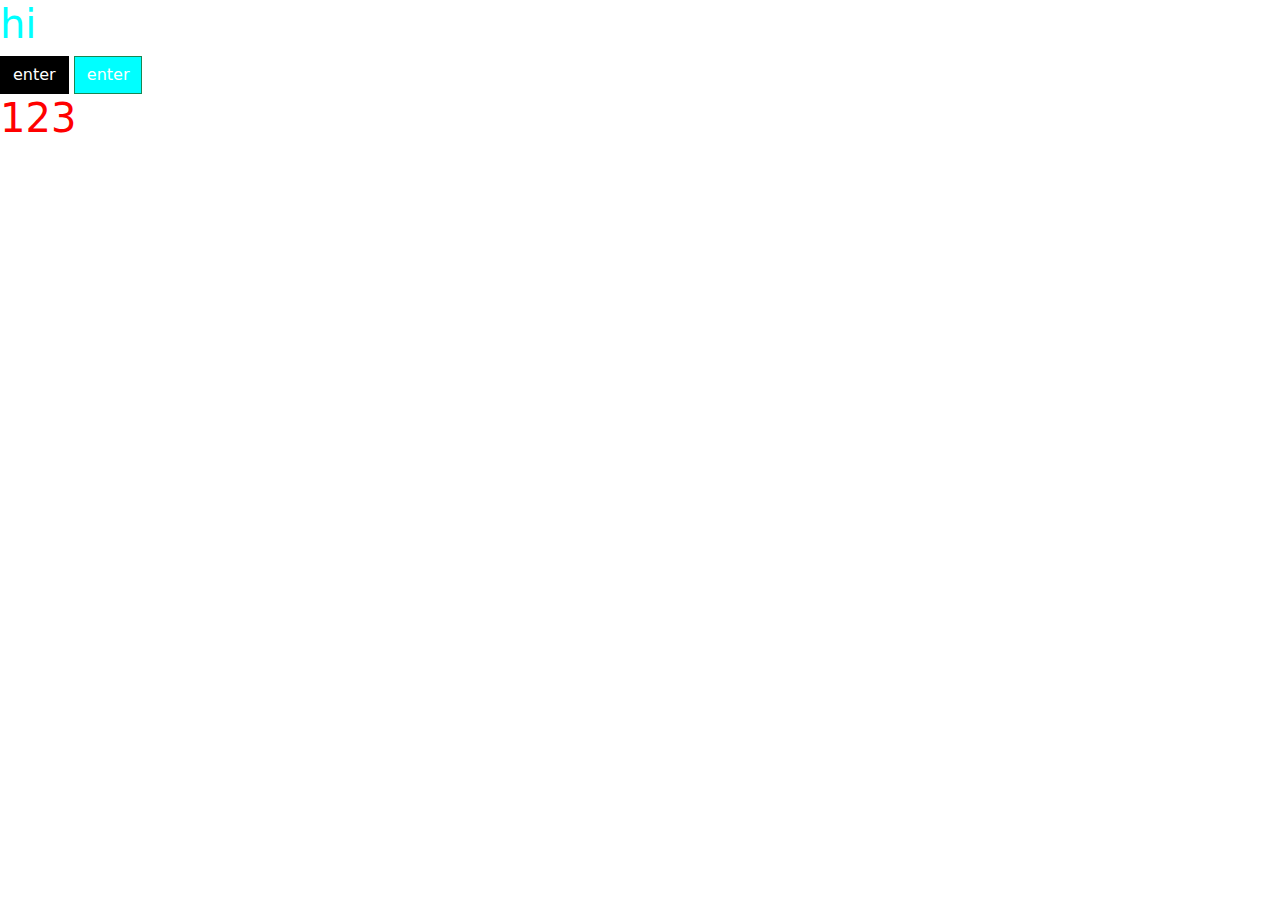
<file: scss客製化/index.html>
<!DOCTYPE html>
<html lang="en">
<head>
    <meta charset="UTF-8">
    <meta http-equiv="X-UA-Compatible" content="IE=edge">
    <meta name="viewport" content="width=device-width, initial-scale=1.0">
    <title>Document</title>
    <link rel="stylesheet" href="./scss/all.css">
</head>
<body>
    <h1 class="faq">hi</h1>
    <a href="#" class="btn btn-primary">enter</a>
    <a href="#" class="btn btn-success dark">enter</a>
    <a href="#">
        <h1 class="index">123</h1>
    </a>
</body>
</html>
</file>
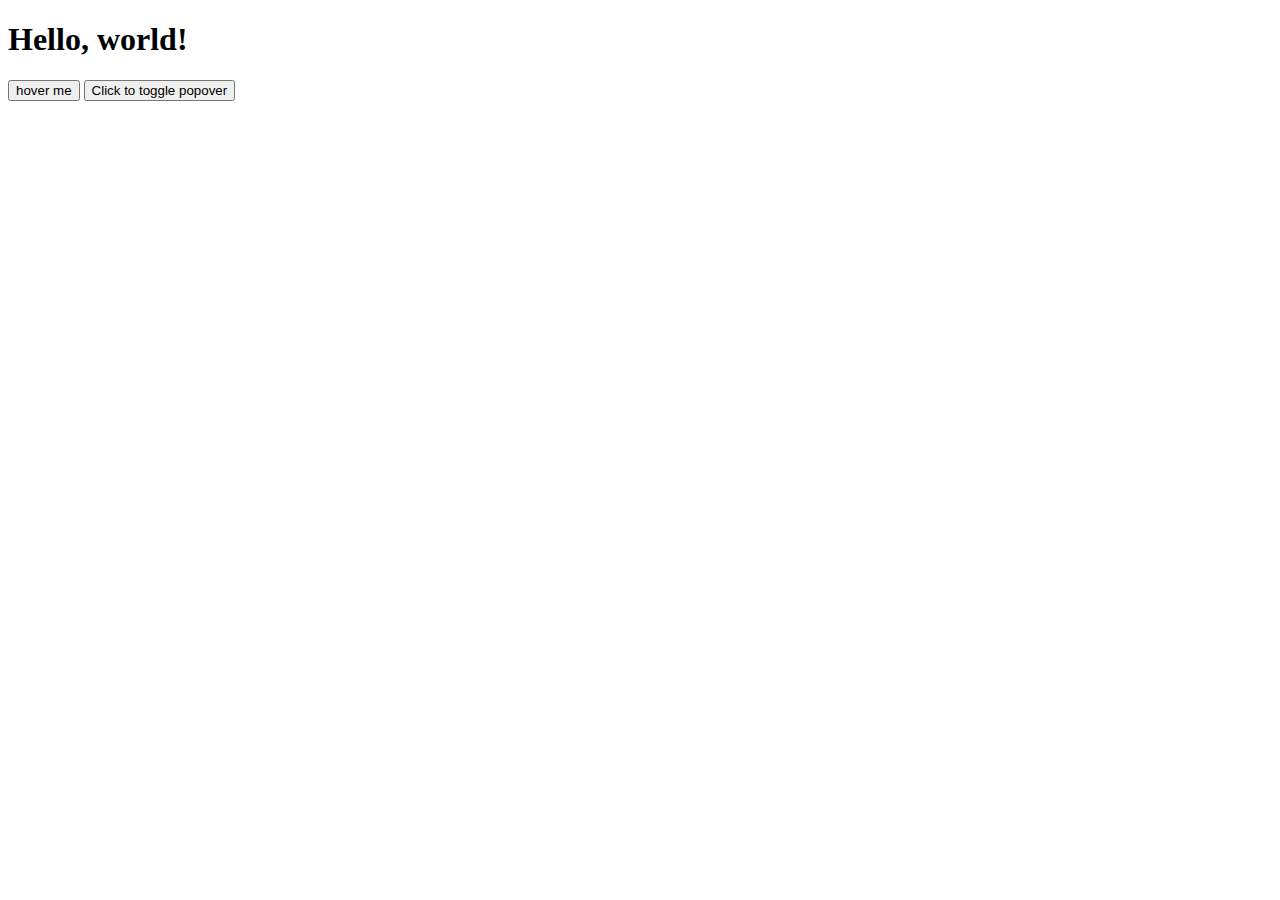
<file: bootstrap-training/b-t-12-tooltip-popover.html>
<!doctype html>
<html lang="en">

<head>
    <!-- Required meta tags -->
    <meta charset="utf-8">
    <meta name="viewport" content="width=device-width, initial-scale=1">

    <!-- Bootstrap CSS -->
    <link href="https://cdn.jsdelivr.net/npm/bootstrap@5.0.2/dist/css/bootstrap.min.css" rel="stylesheet"
        integrity="sha384-EVSTQN3/azprG1Anm3QDgpJLIm9Nao0Yz1ztcQTwFspd3yD65VohhpuuCOmLASjC" crossorigin="anonymous">



    <title>tooltip-popover</title>
</head>

<body>
    <h1>Hello, world!</h1>

    <button type="button" class="btn btn-secondary" data-bs-toggle="tooltip" data-bs-placement="bottom" title="hi gay">
        hover me
    </button>

    <button type="button" class="btn btn-lg btn-danger" data-bs-toggle="popover" title="hi you 123456789"
        data-bs-content="[base64]">Click
        to toggle popover</button>



    <!-- Optional JavaScript; choose one of the two! -->

    <!-- Option 1: Bootstrap Bundle with Popper -->
    <script src="https://cdn.jsdelivr.net/npm/bootstrap@5.0.2/dist/js/bootstrap.bundle.min.js"
        integrity="sha384-MrcW6ZMFYlzcLA8Nl+NtUVF0sA7MsXsP1UyJoMp4YLEuNSfAP+JcXn/tWtIaxVXM"
        crossorigin="anonymous"></script>
    <script>
        var tooltipTriggerList = [].slice.call(document.querySelectorAll('[data-bs-toggle="tooltip"]'))
        var tooltipList = tooltipTriggerList.map(function (tooltipTriggerEl) {
            return new bootstrap.Tooltip(tooltipTriggerEl)
        })
        var popoverTriggerList = [].slice.call(document.querySelectorAll('[data-bs-toggle="popover"]'))
        var popoverList = popoverTriggerList.map(function (popoverTriggerEl) {
            return new bootstrap.Popover(popoverTriggerEl)
        })
    </script>
    <!-- Option 2: Separate Popper and Bootstrap JS -->
    <!--
    <script src="https://cdn.jsdelivr.net/npm/@popperjs/core@2.9.2/dist/umd/popper.min.js" integrity="sha384-IQsoLXl5PILFhosVNubq5LC7Qb9DXgDA9i+tQ8Zj3iwWAwPtgFTxbJ8NT4GN1R8p" crossorigin="anonymous"></script>
    <script src="https://cdn.jsdelivr.net/npm/bootstrap@5.0.2/dist/js/bootstrap.min.js" integrity="sha384-cVKIPhGWiC2Al4u+LWgxfKTRIcfu0JTxR+EQDz/bgldoEyl4H0zUF0QKbrJ0EcQF" crossorigin="anonymous"></script>
    -->
</body>

</html>
</file>
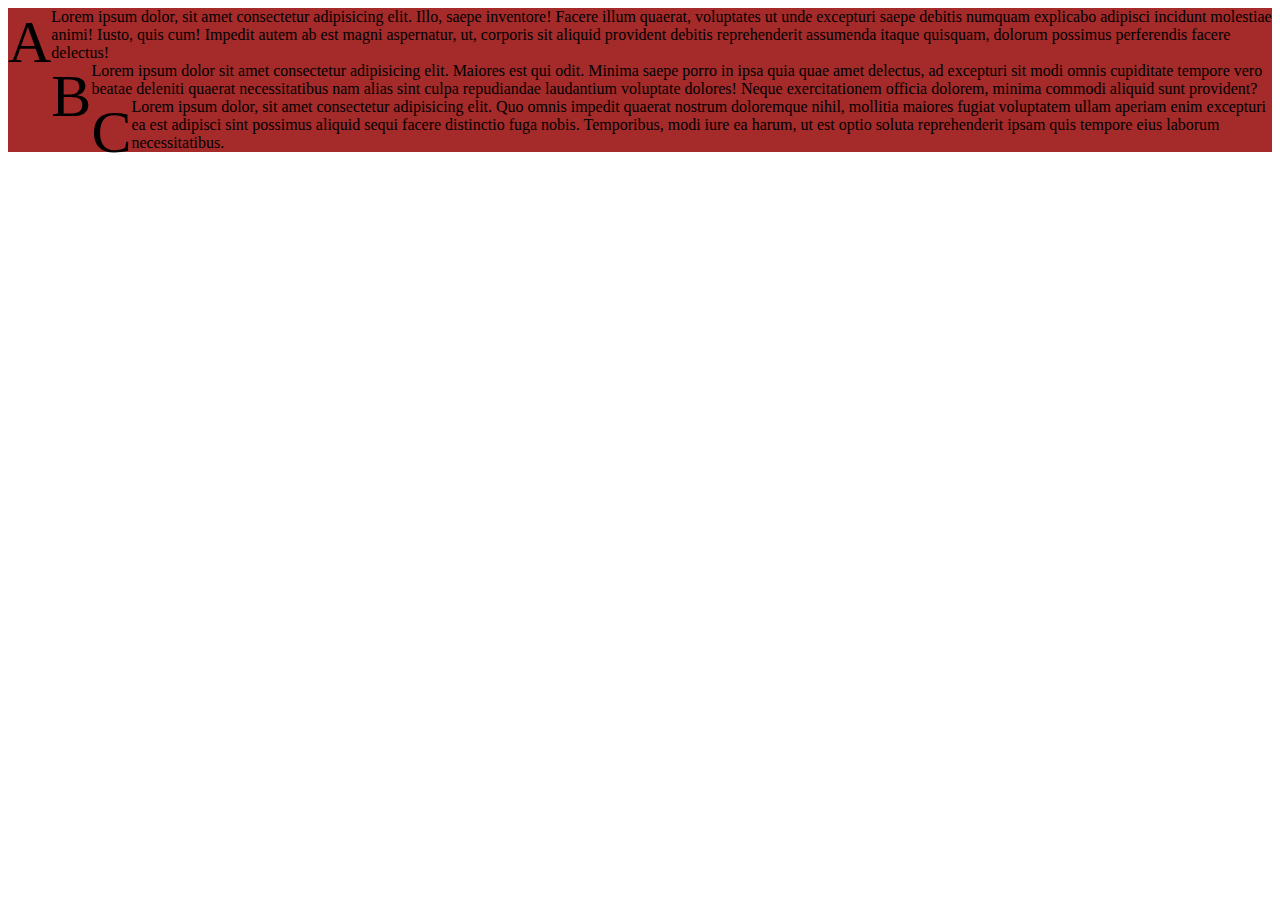
<file: bootstrap-training/b-t-3.html>
<!doctype html>
<html lang="en">

<head>
    <!-- Required meta tags -->
    <meta charset="utf-8">
    <meta name="viewport" content="width=device-width, initial-scale=1">

    <!-- Bootstrap CSS -->
    <link href="https://cdn.jsdelivr.net/npm/bootstrap@5.0.2/dist/css/bootstrap.min.css" rel="stylesheet"
        integrity="sha384-EVSTQN3/azprG1Anm3QDgpJLIm9Nao0Yz1ztcQTwFspd3yD65VohhpuuCOmLASjC" crossorigin="anonymous">
    <style>
        .item::first-letter {
            font-size: 60px;
            float: left;
        }

        .item {
            background-color: brown;
        }
    </style>
    <title>格線</title>
</head>

<body>
    <div class="container">
        <div class="row">
            <div class="col-12 col-md-4 mb-4 order-md-3">
                <div class="item h-100">A Lorem ipsum dolor, sit amet consectetur adipisicing elit. Illo, saepe
                    inventore!
                    Facere illum quaerat, voluptates ut unde excepturi saepe debitis numquam explicabo adipisci incidunt
                    molestiae animi! Iusto, quis cum! Impedit autem ab est magni aspernatur, ut, corporis sit aliquid
                    provident debitis reprehenderit assumenda itaque quisquam, dolorum possimus perferendis facere
                    delectus!</div>
            </div>
            <div class="col-12 col-md-4 mb-4">
                <div class="item h-100">B Lorem ipsum dolor sit amet consectetur adipisicing elit. Maiores est qui odit.
                    Minima saepe porro in ipsa quia quae amet delectus, ad excepturi sit modi omnis cupiditate tempore
                    vero beatae deleniti quaerat necessitatibus nam alias sint culpa repudiandae laudantium voluptate
                    dolores! Neque exercitationem officia dolorem, minima commodi aliquid sunt provident?</div>
            </div>
            <div class="col-12 col-md-4 mb-4">
                <div class="item h-100">C Lorem ipsum dolor, sit amet consectetur adipisicing elit. Quo omnis impedit
                    quaerat
                    nostrum doloremque nihil, mollitia maiores fugiat voluptatem ullam aperiam enim excepturi ea est
                    adipisci sint possimus aliquid sequi facere distinctio fuga nobis. Temporibus, modi iure ea harum,
                    ut est optio soluta reprehenderit ipsam quis tempore eius laborum necessitatibus.</div>
            </div>
        </div>
    </div>

    <!-- Optional JavaScript; choose one of the two! -->

    <!-- Option 1: Bootstrap Bundle with Popper -->
    <script src="https://cdn.jsdelivr.net/npm/bootstrap@5.0.2/dist/js/bootstrap.bundle.min.js"
        integrity="sha384-MrcW6ZMFYlzcLA8Nl+NtUVF0sA7MsXsP1UyJoMp4YLEuNSfAP+JcXn/tWtIaxVXM"
        crossorigin="anonymous"></script>

    <!-- Option 2: Separate Popper and Bootstrap JS -->
    <!--
    <script src="https://cdn.jsdelivr.net/npm/@popperjs/core@2.9.2/dist/umd/popper.min.js" integrity="sha384-IQsoLXl5PILFhosVNubq5LC7Qb9DXgDA9i+tQ8Zj3iwWAwPtgFTxbJ8NT4GN1R8p" crossorigin="anonymous"></script>
    <script src="https://cdn.jsdelivr.net/npm/bootstrap@5.0.2/dist/js/bootstrap.min.js" integrity="sha384-cVKIPhGWiC2Al4u+LWgxfKTRIcfu0JTxR+EQDz/bgldoEyl4H0zUF0QKbrJ0EcQF" crossorigin="anonymous"></script>
    -->
</body>

</html>
</file>
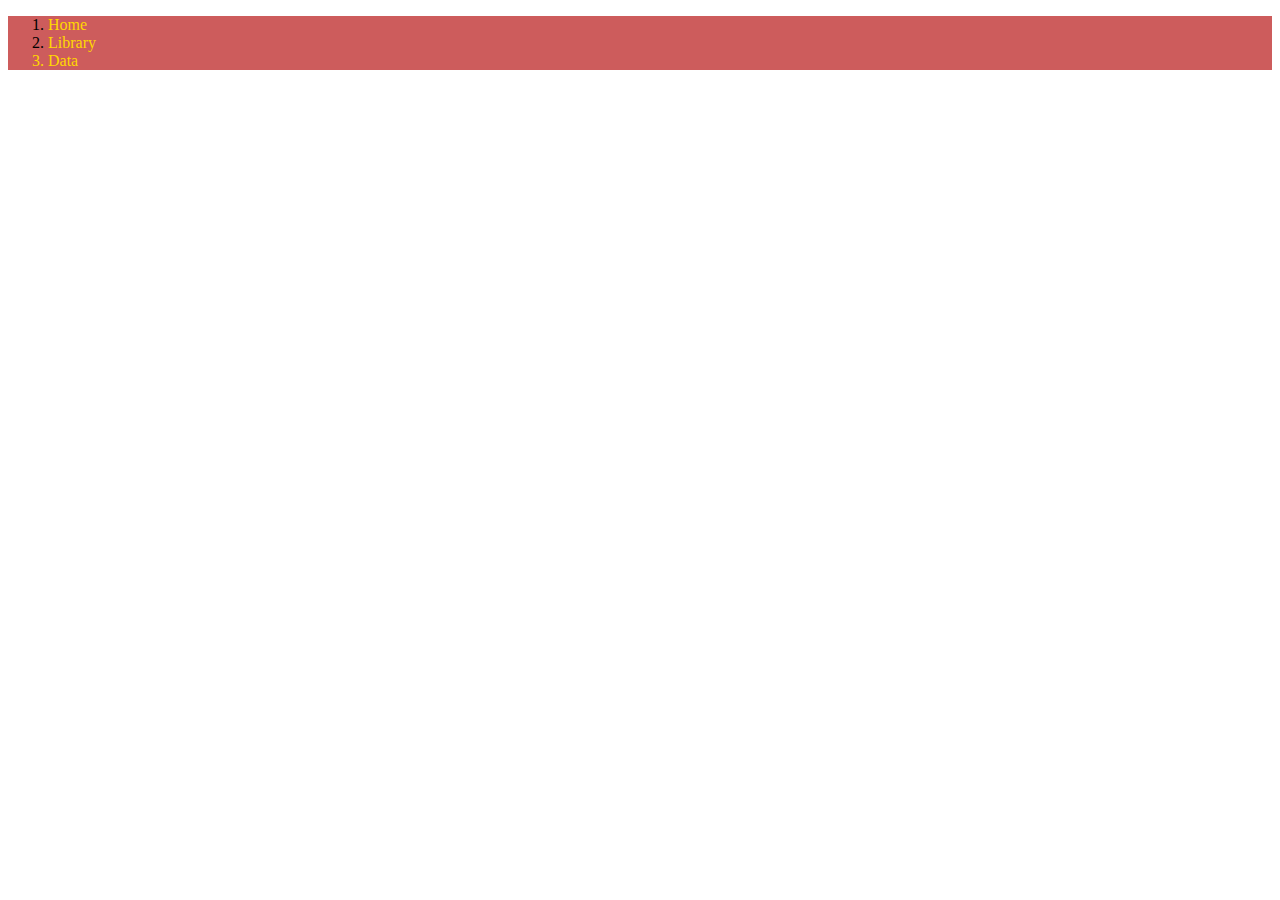
<file: bootstrap-training/b-t-8-麵包屑breadcrumb.html>
<!doctype html>
<html lang="en">

<head>
    <!-- Required meta tags -->
    <meta charset="utf-8">
    <meta name="viewport" content="width=device-width, initial-scale=1">

    <!-- Bootstrap CSS -->
    <link href="https://cdn.jsdelivr.net/npm/bootstrap@5.0.2/dist/css/bootstrap.min.css" rel="stylesheet"
        integrity="sha384-EVSTQN3/azprG1Anm3QDgpJLIm9Nao0Yz1ztcQTwFspd3yD65VohhpuuCOmLASjC" crossorigin="anonymous">

    <title>breadcrumb</title>
    <style>
        .path {
            background-color: indianred;
        }

        .breadcrumb {
            background-color: transparent
        }

        a {
            text-decoration: none;
            color: gold;

        }

        .breadcrumb-item.active {
            color: gold;
        }
    </style>
</head>

<body>
    <div class="path">
        <div class='container'>
            <nav aria-label="breadcrumb">
                <ol class="breadcrumb">
                    <li class="breadcrumb-item"><a href="#">Home</a></li>
                    <li class="breadcrumb-item"><a href="#">Library</a></li>
                    <li class="breadcrumb-item active" aria-current="page">Data</li>
                </ol>
            </nav>
        </div>
    </div>


    <!-- Optional JavaScript; choose one of the two! -->

    <!-- Option 1: Bootstrap Bundle with Popper -->
    <script src="https://cdn.jsdelivr.net/npm/bootstrap@5.0.2/dist/js/bootstrap.bundle.min.js"
        integrity="sha384-MrcW6ZMFYlzcLA8Nl+NtUVF0sA7MsXsP1UyJoMp4YLEuNSfAP+JcXn/tWtIaxVXM"
        crossorigin="anonymous"></script>

    <!-- Option 2: Separate Popper and Bootstrap JS -->
    <!--
    <script src="https://cdn.jsdelivr.net/npm/@popperjs/core@2.9.2/dist/umd/popper.min.js" integrity="sha384-IQsoLXl5PILFhosVNubq5LC7Qb9DXgDA9i+tQ8Zj3iwWAwPtgFTxbJ8NT4GN1R8p" crossorigin="anonymous"></script>
    <script src="https://cdn.jsdelivr.net/npm/bootstrap@5.0.2/dist/js/bootstrap.min.js" integrity="sha384-cVKIPhGWiC2Al4u+LWgxfKTRIcfu0JTxR+EQDz/bgldoEyl4H0zUF0QKbrJ0EcQF" crossorigin="anonymous"></script>
    -->
</body>

</html>
</file>
